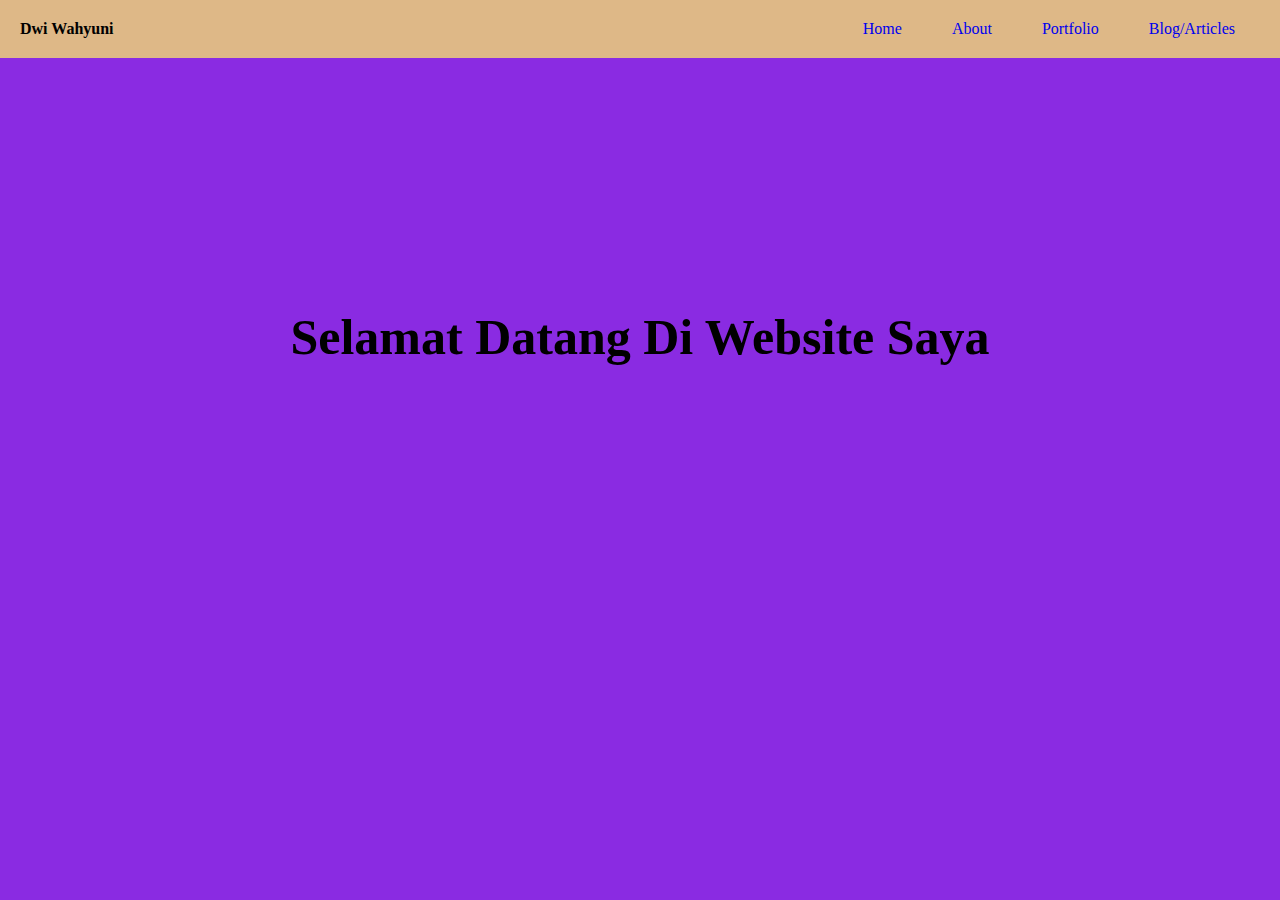
<file: index.html>
<html lang="en">
<head>
    <meta charset="UTF-8">
    <meta http-equiv="X-UA-Compatible" content="IE=edge">
    <meta name="viewport" content="width=device-width, initial-scale=1.0">
    <title>Document</title>
    <link rel="stylesheet" href="index.css">
</head>
<body>
    <section class="nav">
        <div id="navbar">
            <h4>Dwi Wahyuni</h4>
        </div>
        <ul>
            <li><a href="home.html">Home</a></li>
            <li><a href="about.html">About</a></li>
            <li><a href="portfolio.html">Portfolio</a></li>
            <li><a href="blog.html">Blog/Articles</a></li>
        </ul>
        
    </section>
    <section>   
        <h1>
            Selamat Datang Di Website Saya
        </h1>
    </section>
    
</body>
</html>
</file>
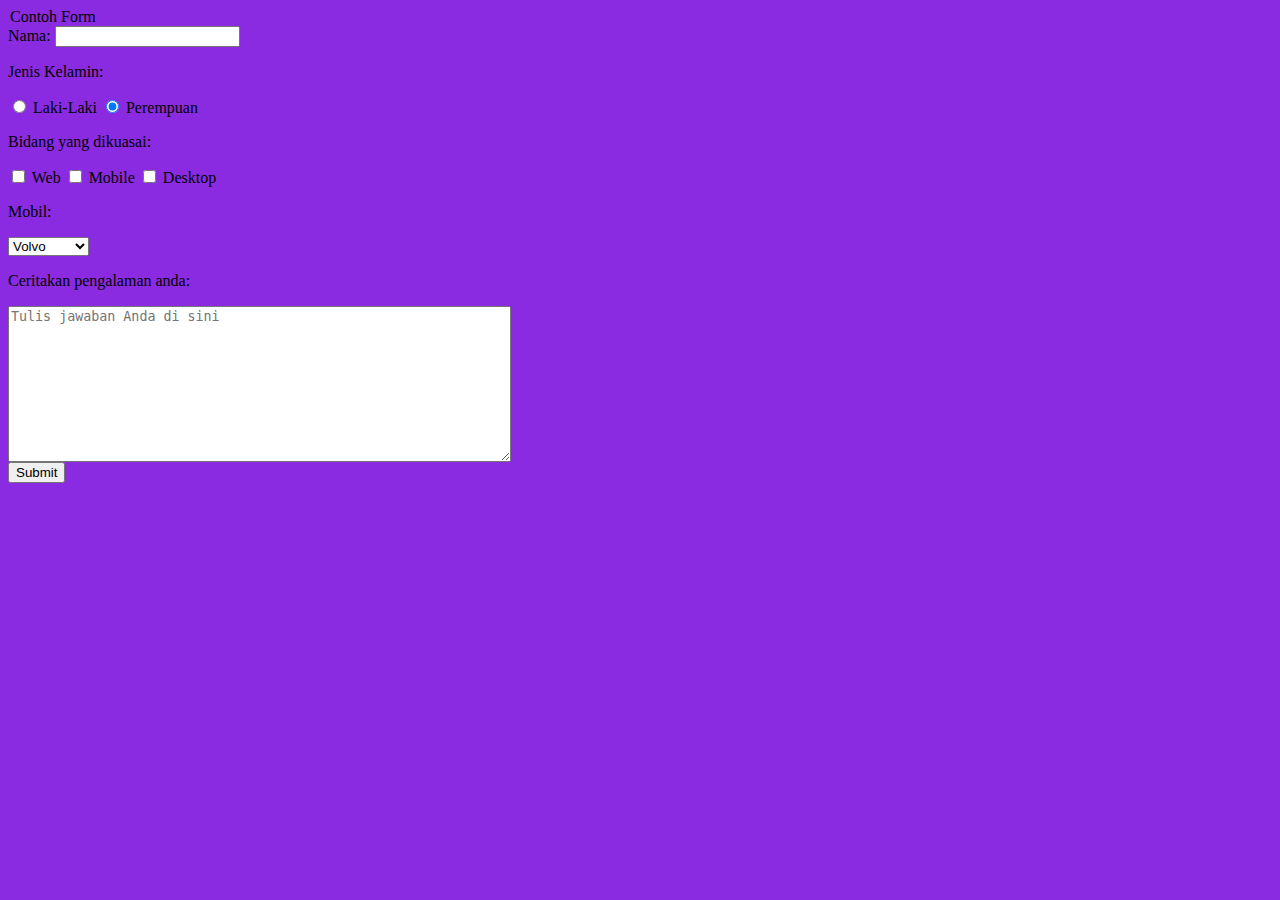
<file: blog.html>
<html lang="en">
<head>
    <meta charset="UTF-8">
    <meta http-equiv="X-UA-Compatible" content="IE=edge">
    <meta name="viewport" content="width=device-width, initial-scale=1.0">
    <title>Document</title>
    <link rel="stylesheet" href="blog.css">
</head>
<body>
    <form
    <fieldset>
      <legend>Contoh Form</legend>

      <div>
        <label>Nama: </label>
        <input type="text" name="nama"/>
      </div>

      <div>
        <p>Jenis Kelamin:</p>
        <input type="radio" name="jenis kelamin" value="laki-laki" />
        <label>Laki-Laki</label>
        <input type="radio" name="jenis_kelamin" value="perempuan" checked/>
        <label>Perempuan</label>
      </div>

      <div>
        <p>Bidang yang dikuasai:</p>
        <input type="checkbox" name="web" /> Web
        <input type="checkbox" name="mobile" /> Mobile
        <input type="checkbox" name="desk" /> Desktop
      </div>

      <div>
        <p>Mobil:</p>
        <select name="mobil">
          <option value="Volvo">Volvo</option>
          <option value="Mercedes">Mercedes</option>
        </select>
      </div>

      <div>
        <p>Ceritakan pengalaman anda:</p>
        <textarea rows='10' cols='60' placeholder="Tulis jawaban Anda di sini"></textarea>
      </div>

      <input type="submit" value="Submit" />
    </fieldset>
  </form>
</body>
</html>
</file>
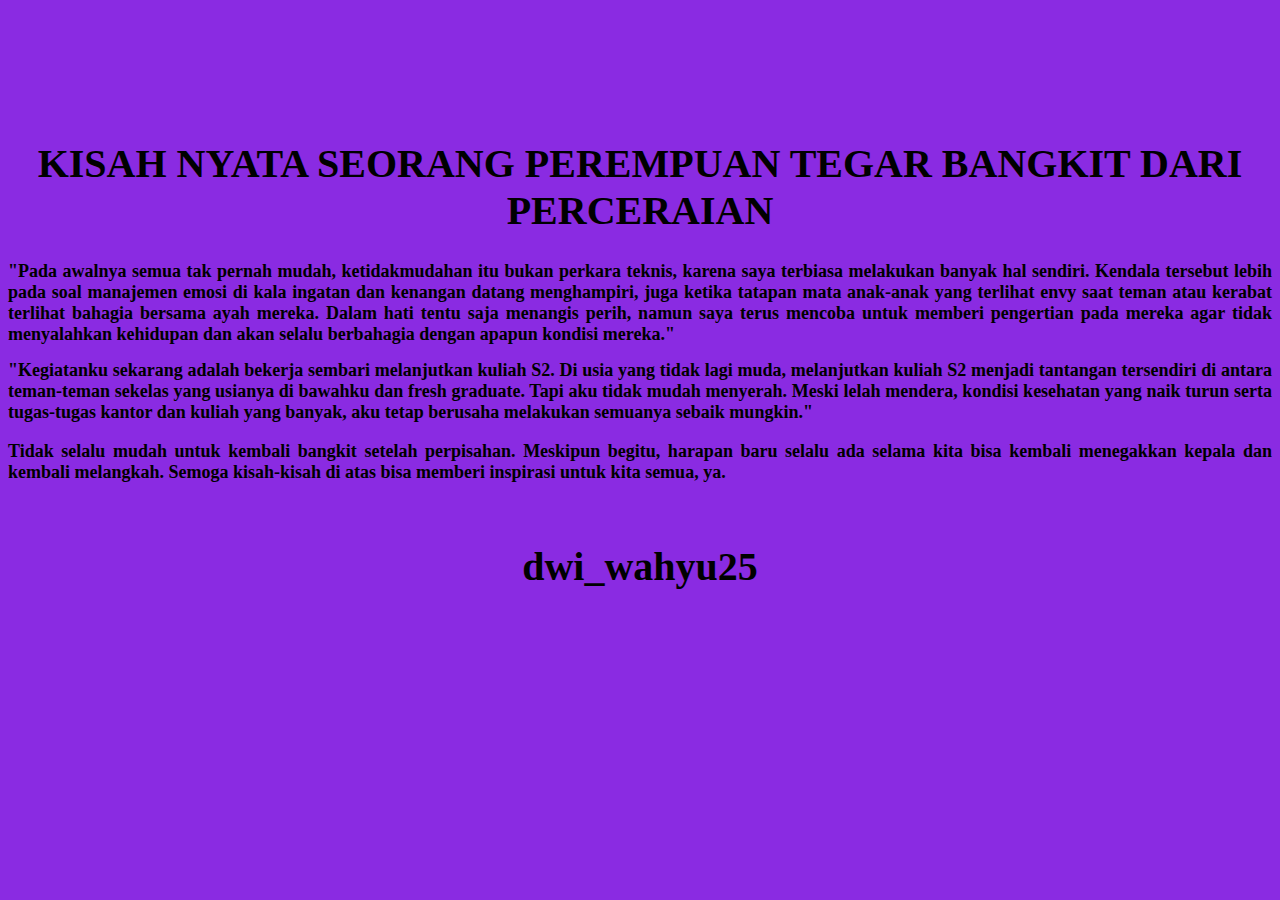
<file: portfolio.html>
<html lang="en">
<head>
    <meta charset="UTF-8">
    <meta http-equiv="X-UA-Compatible" content="IE=edge">
    <meta name="viewport" content="width=device-width, initial-scale=1.0">
    <title>Document</title>
    <link rel="stylesheet" href="portfolio.css">
</head>
<body>
    <h1>
        KISAH NYATA SEORANG PEREMPUAN TEGAR BANGKIT DARI PERCERAIAN
    </h1>
    <h2>
        "Pada awalnya semua tak pernah mudah, ketidakmudahan itu bukan perkara teknis, karena saya terbiasa melakukan banyak hal sendiri. Kendala tersebut lebih pada soal manajemen emosi di kala ingatan dan kenangan datang menghampiri, juga ketika tatapan mata anak-anak yang terlihat envy saat teman atau kerabat terlihat bahagia bersama ayah mereka.

Dalam hati tentu saja menangis perih, namun saya terus mencoba untuk memberi pengertian pada mereka agar tidak menyalahkan kehidupan dan akan selalu berbahagia dengan apapun kondisi mereka."
    </h2>
    <h3>
        "Kegiatanku sekarang adalah bekerja sembari melanjutkan kuliah S2. Di usia yang tidak lagi muda, melanjutkan kuliah S2 menjadi tantangan tersendiri di antara teman-teman sekelas yang usianya di bawahku dan fresh graduate. Tapi aku tidak mudah menyerah.

Meski lelah mendera, kondisi kesehatan yang naik turun serta tugas-tugas kantor dan kuliah yang banyak, aku tetap berusaha melakukan semuanya sebaik mungkin."
    </h3>
    <h4>
        Tidak selalu mudah untuk kembali bangkit setelah perpisahan. Meskipun begitu, harapan baru selalu ada selama kita bisa kembali menegakkan kepala dan kembali melangkah. Semoga kisah-kisah di atas bisa memberi inspirasi untuk kita semua, ya.


    </h4>
    <h5>
        dwi_wahyu25
    </h5>
</body>
</html>
</file>
<file: index.css>
*{
    margin: 0;
    padding: 0;
}

.nav {
    display: flex;
    background-color: 
    burlywood;
    justify-content: space-between;
    padding: 20px 20px;


}
.nav ul{
    display: flex;
    list-style: none;
    



}
.nav ul li{
    padding : 0 25px;
    
}
.nav ul li a{
    text-decoration: none;
}
body{
    background-color: blueviolet;

}
h1{
    margin-top: 250px;
    text-align: center;
    font-size: 50px;
}
</file>
<file: blog.css>
#Contoh form {
    width: 200px;
    border: 5px double black;

}
#Bidang yang dikuasai {
    background-color: black;
}

body {
    background-color: blueviolet;
}
</file>
<file: portfolio.css>
body {
    background-color: blueviolet;
}
h1 {
    margin-top: 140px;
    text-align: center;
    font-size: 40px;
}

h2 {
    margin-top: 0;
    text-align: left;
    text-align: justify;
    font-size: 18px;

}
h3{
    margin-top: 0;
    text-align: left;
    text-align: justify;
    font-size: 18px;
}
h4{
    margin-top: 0;
    text-align: left;
    text-align: justify;
    font-size: 18px;
}
h5 {
    margin-top: 60px;
    text-align: center;
    font-size: 40px;
}
</file>
